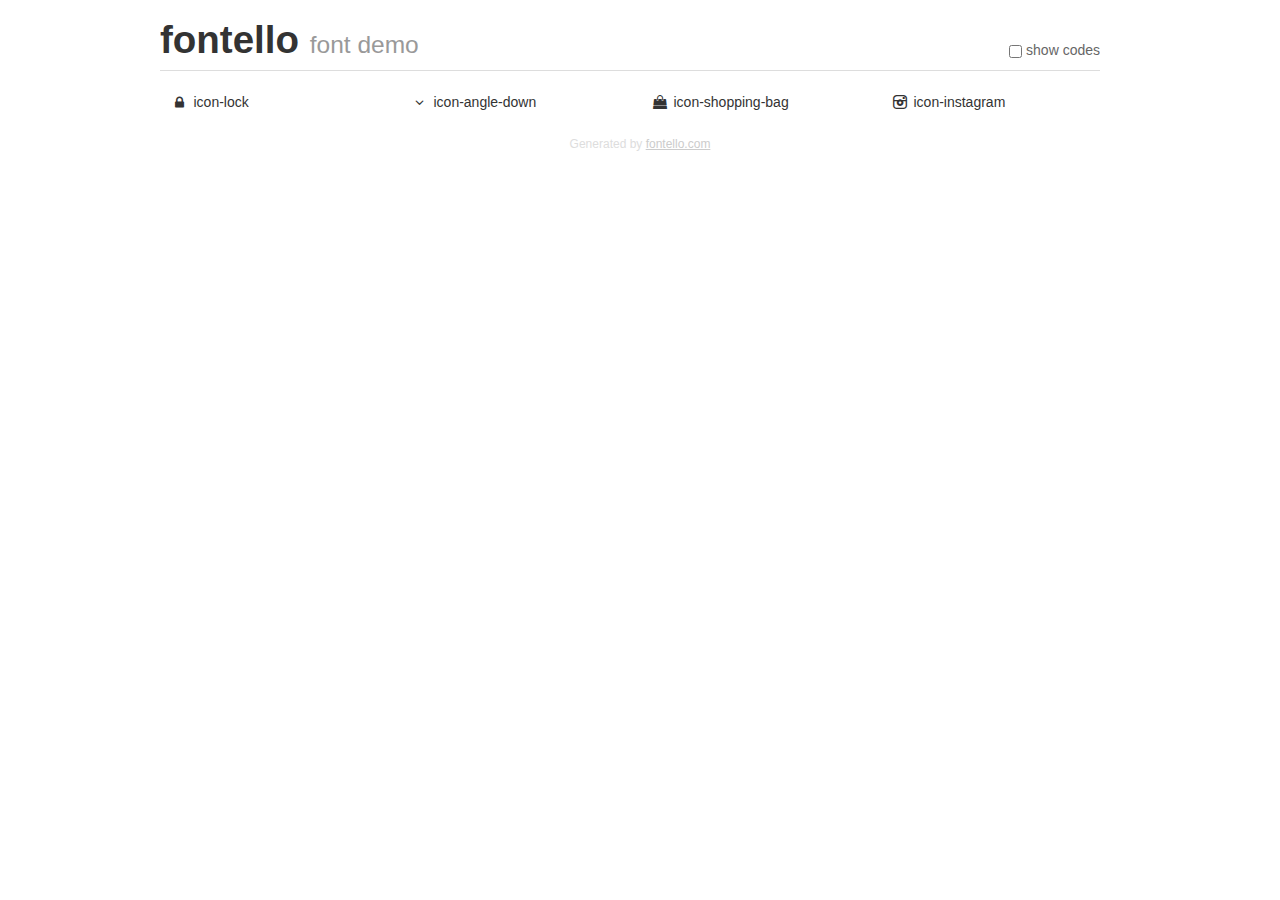
<file: css/fontello/demo.html>
<!DOCTYPE html>
<html>
  <head><!--[if lt IE 9]><script language="javascript" type="text/javascript" src="//html5shim.googlecode.com/svn/trunk/html5.js"></script><![endif]-->
    <meta charset="UTF-8"><style>/*
 * Bootstrap v2.2.1
 *
 * Copyright 2012 Twitter, Inc
 * Licensed under the Apache License v2.0
 * http://www.apache.org/licenses/LICENSE-2.0
 *
 * Designed and built with all the love in the world @twitter by @mdo and @fat.
 */
.clearfix {
  *zoom: 1;
}
.clearfix:before,
.clearfix:after {
  display: table;
  content: "";
  line-height: 0;
}
.clearfix:after {
  clear: both;
}
html {
  font-size: 100%;
  -webkit-text-size-adjust: 100%;
  -ms-text-size-adjust: 100%;
}
a:focus {
  outline: thin dotted #333;
  outline: 5px auto -webkit-focus-ring-color;
  outline-offset: -2px;
}
a:hover,
a:active {
  outline: 0;
}
button,
input,
select,
textarea {
  margin: 0;
  font-size: 100%;
  vertical-align: middle;
}
button,
input {
  *overflow: visible;
  line-height: normal;
}
button::-moz-focus-inner,
input::-moz-focus-inner {
  padding: 0;
  border: 0;
}
body {
  margin: 0;
  font-family: "Helvetica Neue", Helvetica, Arial, sans-serif;
  font-size: 14px;
  line-height: 20px;
  color: #333;
  background-color: #fff;
}
a {
  color: #08c;
  text-decoration: none;
}
a:hover {
  color: #005580;
  text-decoration: underline;
}
.row {
  margin-left: -20px;
  *zoom: 1;
}
.row:before,
.row:after {
  display: table;
  content: "";
  line-height: 0;
}
.row:after {
  clear: both;
}
[class*="span"] {
  float: left;
  min-height: 1px;
  margin-left: 20px;
}
.container,
.navbar-static-top .container,
.navbar-fixed-top .container,
.navbar-fixed-bottom .container {
  width: 940px;
}
.span12 {
  width: 940px;
}
.span11 {
  width: 860px;
}
.span10 {
  width: 780px;
}
.span9 {
  width: 700px;
}
.span8 {
  width: 620px;
}
.span7 {
  width: 540px;
}
.span6 {
  width: 460px;
}
.span5 {
  width: 380px;
}
.span4 {
  width: 300px;
}
.span3 {
  width: 220px;
}
.span2 {
  width: 140px;
}
.span1 {
  width: 60px;
}
[class*="span"].pull-right,
.row-fluid [class*="span"].pull-right {
  float: right;
}
.container {
  margin-right: auto;
  margin-left: auto;
  *zoom: 1;
}
.container:before,
.container:after {
  display: table;
  content: "";
  line-height: 0;
}
.container:after {
  clear: both;
}
p {
  margin: 0 0 10px;
}
.lead {
  margin-bottom: 20px;
  font-size: 21px;
  font-weight: 200;
  line-height: 30px;
}
small {
  font-size: 85%;
}
h1 {
  margin: 10px 0;
  font-family: inherit;
  font-weight: bold;
  line-height: 20px;
  color: inherit;
  text-rendering: optimizelegibility;
}
h1 small {
  font-weight: normal;
  line-height: 1;
  color: #999;
}
h1 {
  line-height: 40px;
}
h1 {
  font-size: 38.5px;
}
h1 small {
  font-size: 24.5px;
}
body {
  margin-top: 90px;
}
.header {
  position: fixed;
  top: 0;
  left: 50%;
  margin-left: -480px;
  background-color: #fff;
  border-bottom: 1px solid #ddd;
  padding-top: 10px;
  z-index: 10;
}
.footer {
  color: #ddd;
  font-size: 12px;
  text-align: center;
  margin-top: 20px;
}
.footer a {
  color: #ccc;
  text-decoration: underline;
}
.the-icons {
  font-size: 14px;
  line-height: 24px;
}
.switch {
  position: absolute;
  right: 0;
  bottom: 10px;
  color: #666;
}
.switch input {
  margin-right: 0.3em;
}
.codesOn .i-name {
  display: none;
}
.codesOn .i-code {
  display: inline;
}
.i-code {
  display: none;
}
@font-face {
      font-family: 'fontello';
      src: url('./font/fontello.eot?16472660');
      src: url('./font/fontello.eot?16472660#iefix') format('embedded-opentype'),
           url('./font/fontello.woff?16472660') format('woff'),
           url('./font/fontello.ttf?16472660') format('truetype'),
           url('./font/fontello.svg?16472660#fontello') format('svg');
      font-weight: normal;
      font-style: normal;
    }
     
     
    .demo-icon
    {
      font-family: "fontello";
      font-style: normal;
      font-weight: normal;
      speak: none;
     
      display: inline-block;
      text-decoration: inherit;
      width: 1em;
      margin-right: .2em;
      text-align: center;
      /* opacity: .8; */
     
      /* For safety - reset parent styles, that can break glyph codes*/
      font-variant: normal;
      text-transform: none;
     
      /* fix buttons height, for twitter bootstrap */
      line-height: 1em;
     
      /* Animation center compensation - margins should be symmetric */
      /* remove if not needed */
      margin-left: .2em;
     
      /* You can be more comfortable with increased icons size */
      /* font-size: 120%; */
     
      /* Font smoothing. That was taken from TWBS */
      -webkit-font-smoothing: antialiased;
      -moz-osx-font-smoothing: grayscale;
     
      /* Uncomment for 3D effect */
      /* text-shadow: 1px 1px 1px rgba(127, 127, 127, 0.3); */
    }
     </style>
    <link rel="stylesheet" href="css/animation.css"><!--[if IE 7]><link rel="stylesheet" href="css/" + font.fontname + "-ie7.css"><![endif]-->
    <script>
      function toggleCodes(on) {
        var obj = document.getElementById('icons');
      
        if (on) {
          obj.className += ' codesOn';
        } else {
          obj.className = obj.className.replace(' codesOn', '');
        }
      }
      
    </script>
  </head>
  <body>
    <div class="container header">
      <h1>fontello <small>font demo</small></h1>
      <label class="switch">
        <input type="checkbox" onclick="toggleCodes(this.checked)">show codes
      </label>
    </div>
    <div class="container" id="icons">
      <div class="row">
        <div class="the-icons span3" title="Code: 0xe805"><i class="demo-icon icon-lock">&#xe805;</i> <span class="i-name">icon-lock</span><span class="i-code">0xe805</span></div>
        <div class="the-icons span3" title="Code: 0xf107"><i class="demo-icon icon-angle-down">&#xf107;</i> <span class="i-name">icon-angle-down</span><span class="i-code">0xf107</span></div>
        <div class="the-icons span3" title="Code: 0xf290"><i class="demo-icon icon-shopping-bag">&#xf290;</i> <span class="i-name">icon-shopping-bag</span><span class="i-code">0xf290</span></div>
        <div class="the-icons span3" title="Code: 0xf31e"><i class="demo-icon icon-instagram">&#xf31e;</i> <span class="i-name">icon-instagram</span><span class="i-code">0xf31e</span></div>
      </div>
    </div>
    <div class="container footer">Generated by <a href="http://fontello.com">fontello.com</a></div>
  </body>
</html>
</file>
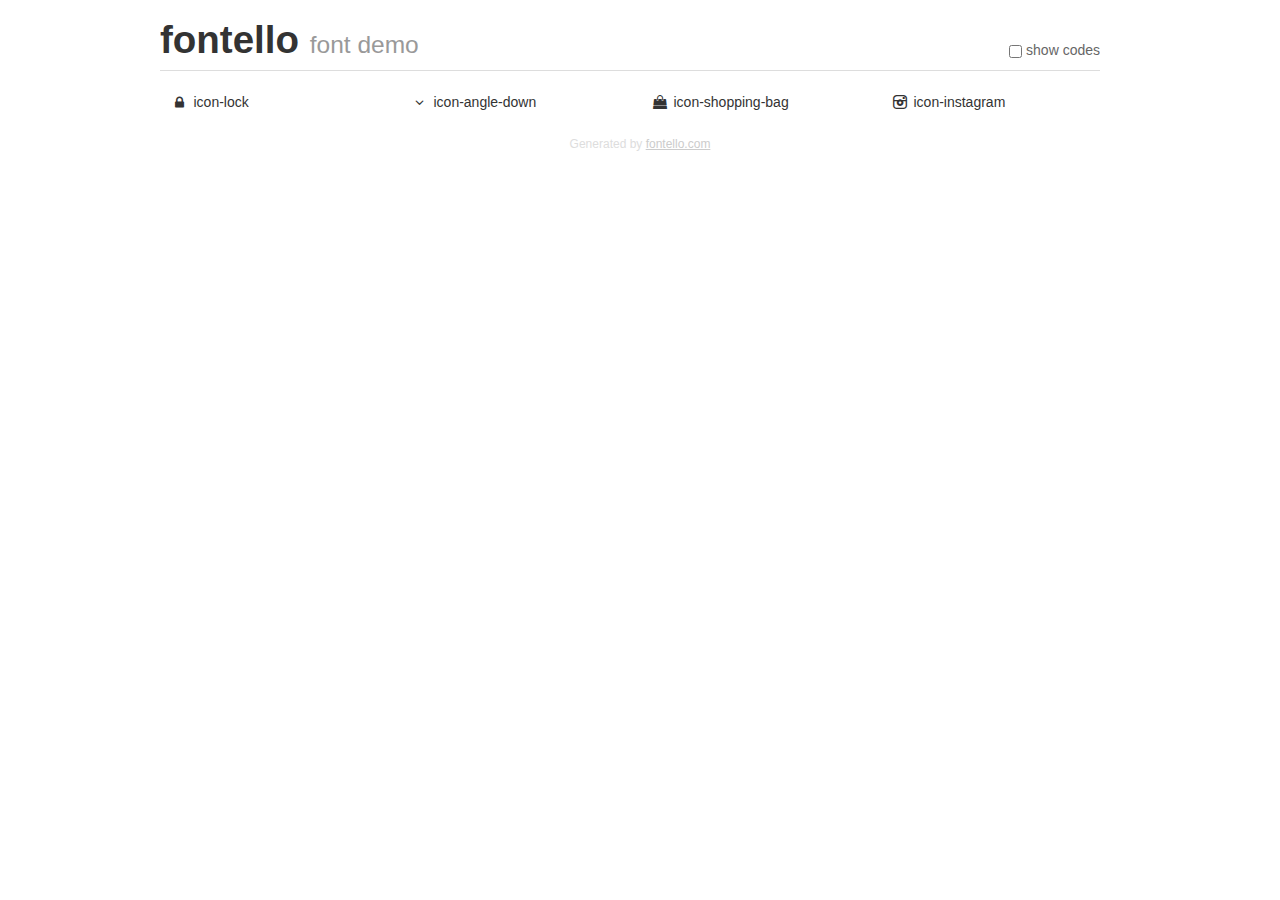
<file: font/fontello-a2df705f/demo.html>
<!DOCTYPE html>
<html>
  <head><!--[if lt IE 9]><script language="javascript" type="text/javascript" src="//html5shim.googlecode.com/svn/trunk/html5.js"></script><![endif]-->
    <meta charset="UTF-8"><style>/*
 * Bootstrap v2.2.1
 *
 * Copyright 2012 Twitter, Inc
 * Licensed under the Apache License v2.0
 * http://www.apache.org/licenses/LICENSE-2.0
 *
 * Designed and built with all the love in the world @twitter by @mdo and @fat.
 */
.clearfix {
  *zoom: 1;
}
.clearfix:before,
.clearfix:after {
  display: table;
  content: "";
  line-height: 0;
}
.clearfix:after {
  clear: both;
}
html {
  font-size: 100%;
  -webkit-text-size-adjust: 100%;
  -ms-text-size-adjust: 100%;
}
a:focus {
  outline: thin dotted #333;
  outline: 5px auto -webkit-focus-ring-color;
  outline-offset: -2px;
}
a:hover,
a:active {
  outline: 0;
}
button,
input,
select,
textarea {
  margin: 0;
  font-size: 100%;
  vertical-align: middle;
}
button,
input {
  *overflow: visible;
  line-height: normal;
}
button::-moz-focus-inner,
input::-moz-focus-inner {
  padding: 0;
  border: 0;
}
body {
  margin: 0;
  font-family: "Helvetica Neue", Helvetica, Arial, sans-serif;
  font-size: 14px;
  line-height: 20px;
  color: #333;
  background-color: #fff;
}
a {
  color: #08c;
  text-decoration: none;
}
a:hover {
  color: #005580;
  text-decoration: underline;
}
.row {
  margin-left: -20px;
  *zoom: 1;
}
.row:before,
.row:after {
  display: table;
  content: "";
  line-height: 0;
}
.row:after {
  clear: both;
}
[class*="span"] {
  float: left;
  min-height: 1px;
  margin-left: 20px;
}
.container,
.navbar-static-top .container,
.navbar-fixed-top .container,
.navbar-fixed-bottom .container {
  width: 940px;
}
.span12 {
  width: 940px;
}
.span11 {
  width: 860px;
}
.span10 {
  width: 780px;
}
.span9 {
  width: 700px;
}
.span8 {
  width: 620px;
}
.span7 {
  width: 540px;
}
.span6 {
  width: 460px;
}
.span5 {
  width: 380px;
}
.span4 {
  width: 300px;
}
.span3 {
  width: 220px;
}
.span2 {
  width: 140px;
}
.span1 {
  width: 60px;
}
[class*="span"].pull-right,
.row-fluid [class*="span"].pull-right {
  float: right;
}
.container {
  margin-right: auto;
  margin-left: auto;
  *zoom: 1;
}
.container:before,
.container:after {
  display: table;
  content: "";
  line-height: 0;
}
.container:after {
  clear: both;
}
p {
  margin: 0 0 10px;
}
.lead {
  margin-bottom: 20px;
  font-size: 21px;
  font-weight: 200;
  line-height: 30px;
}
small {
  font-size: 85%;
}
h1 {
  margin: 10px 0;
  font-family: inherit;
  font-weight: bold;
  line-height: 20px;
  color: inherit;
  text-rendering: optimizelegibility;
}
h1 small {
  font-weight: normal;
  line-height: 1;
  color: #999;
}
h1 {
  line-height: 40px;
}
h1 {
  font-size: 38.5px;
}
h1 small {
  font-size: 24.5px;
}
body {
  margin-top: 90px;
}
.header {
  position: fixed;
  top: 0;
  left: 50%;
  margin-left: -480px;
  background-color: #fff;
  border-bottom: 1px solid #ddd;
  padding-top: 10px;
  z-index: 10;
}
.footer {
  color: #ddd;
  font-size: 12px;
  text-align: center;
  margin-top: 20px;
}
.footer a {
  color: #ccc;
  text-decoration: underline;
}
.the-icons {
  font-size: 14px;
  line-height: 24px;
}
.switch {
  position: absolute;
  right: 0;
  bottom: 10px;
  color: #666;
}
.switch input {
  margin-right: 0.3em;
}
.codesOn .i-name {
  display: none;
}
.codesOn .i-code {
  display: inline;
}
.i-code {
  display: none;
}
@font-face {
      font-family: 'fontello';
      src: url('./font/fontello.eot?19167329');
      src: url('./font/fontello.eot?19167329#iefix') format('embedded-opentype'),
           url('./font/fontello.woff?19167329') format('woff'),
           url('./font/fontello.ttf?19167329') format('truetype'),
           url('./font/fontello.svg?19167329#fontello') format('svg');
      font-weight: normal;
      font-style: normal;
    }
     
     
    .demo-icon
    {
      font-family: "fontello";
      font-style: normal;
      font-weight: normal;
      speak: none;
     
      display: inline-block;
      text-decoration: inherit;
      width: 1em;
      margin-right: .2em;
      text-align: center;
      /* opacity: .8; */
     
      /* For safety - reset parent styles, that can break glyph codes*/
      font-variant: normal;
      text-transform: none;
     
      /* fix buttons height, for twitter bootstrap */
      line-height: 1em;
     
      /* Animation center compensation - margins should be symmetric */
      /* remove if not needed */
      margin-left: .2em;
     
      /* You can be more comfortable with increased icons size */
      /* font-size: 120%; */
     
      /* Font smoothing. That was taken from TWBS */
      -webkit-font-smoothing: antialiased;
      -moz-osx-font-smoothing: grayscale;
     
      /* Uncomment for 3D effect */
      /* text-shadow: 1px 1px 1px rgba(127, 127, 127, 0.3); */
    }
     </style>
    <link rel="stylesheet" href="css/animation.css"><!--[if IE 7]><link rel="stylesheet" href="css/" + font.fontname + "-ie7.css"><![endif]-->
    <script>
      function toggleCodes(on) {
        var obj = document.getElementById('icons');
      
        if (on) {
          obj.className += ' codesOn';
        } else {
          obj.className = obj.className.replace(' codesOn', '');
        }
      }
      
    </script>
  </head>
  <body>
    <div class="container header">
      <h1>fontello <small>font demo</small></h1>
      <label class="switch">
        <input type="checkbox" onclick="toggleCodes(this.checked)">show codes
      </label>
    </div>
    <div class="container" id="icons">
      <div class="row">
        <div class="the-icons span3" title="Code: 0xe805"><i class="demo-icon icon-lock">&#xe805;</i> <span class="i-name">icon-lock</span><span class="i-code">0xe805</span></div>
        <div class="the-icons span3" title="Code: 0xf107"><i class="demo-icon icon-angle-down">&#xf107;</i> <span class="i-name">icon-angle-down</span><span class="i-code">0xf107</span></div>
        <div class="the-icons span3" title="Code: 0xf290"><i class="demo-icon icon-shopping-bag">&#xf290;</i> <span class="i-name">icon-shopping-bag</span><span class="i-code">0xf290</span></div>
        <div class="the-icons span3" title="Code: 0xf31e"><i class="demo-icon icon-instagram">&#xf31e;</i> <span class="i-name">icon-instagram</span><span class="i-code">0xf31e</span></div>
      </div>
    </div>
    <div class="container footer">Generated by <a href="http://fontello.com">fontello.com</a></div>
  </body>
</html>
</file>
<file: css/fontello/css/animation.css>
/*
   Animation example, for spinners
*/
.animate-spin {
  -moz-animation: spin 2s infinite linear;
  -o-animation: spin 2s infinite linear;
  -webkit-animation: spin 2s infinite linear;
  animation: spin 2s infinite linear;
  display: inline-block;
}
@-moz-keyframes spin {
  0% {
    -moz-transform: rotate(0deg);
    -o-transform: rotate(0deg);
    -webkit-transform: rotate(0deg);
    transform: rotate(0deg);
  }

  100% {
    -moz-transform: rotate(359deg);
    -o-transform: rotate(359deg);
    -webkit-transform: rotate(359deg);
    transform: rotate(359deg);
  }
}
@-webkit-keyframes spin {
  0% {
    -moz-transform: rotate(0deg);
    -o-transform: rotate(0deg);
    -webkit-transform: rotate(0deg);
    transform: rotate(0deg);
  }

  100% {
    -moz-transform: rotate(359deg);
    -o-transform: rotate(359deg);
    -webkit-transform: rotate(359deg);
    transform: rotate(359deg);
  }
}
@-o-keyframes spin {
  0% {
    -moz-transform: rotate(0deg);
    -o-transform: rotate(0deg);
    -webkit-transform: rotate(0deg);
    transform: rotate(0deg);
  }

  100% {
    -moz-transform: rotate(359deg);
    -o-transform: rotate(359deg);
    -webkit-transform: rotate(359deg);
    transform: rotate(359deg);
  }
}
@-ms-keyframes spin {
  0% {
    -moz-transform: rotate(0deg);
    -o-transform: rotate(0deg);
    -webkit-transform: rotate(0deg);
    transform: rotate(0deg);
  }

  100% {
    -moz-transform: rotate(359deg);
    -o-transform: rotate(359deg);
    -webkit-transform: rotate(359deg);
    transform: rotate(359deg);
  }
}
@keyframes spin {
  0% {
    -moz-transform: rotate(0deg);
    -o-transform: rotate(0deg);
    -webkit-transform: rotate(0deg);
    transform: rotate(0deg);
  }

  100% {
    -moz-transform: rotate(359deg);
    -o-transform: rotate(359deg);
    -webkit-transform: rotate(359deg);
    transform: rotate(359deg);
  }
}
</file>
<file: font/fontello-a2df705f/css/animation.css>
/*
   Animation example, for spinners
*/
.animate-spin {
  -moz-animation: spin 2s infinite linear;
  -o-animation: spin 2s infinite linear;
  -webkit-animation: spin 2s infinite linear;
  animation: spin 2s infinite linear;
  display: inline-block;
}
@-moz-keyframes spin {
  0% {
    -moz-transform: rotate(0deg);
    -o-transform: rotate(0deg);
    -webkit-transform: rotate(0deg);
    transform: rotate(0deg);
  }

  100% {
    -moz-transform: rotate(359deg);
    -o-transform: rotate(359deg);
    -webkit-transform: rotate(359deg);
    transform: rotate(359deg);
  }
}
@-webkit-keyframes spin {
  0% {
    -moz-transform: rotate(0deg);
    -o-transform: rotate(0deg);
    -webkit-transform: rotate(0deg);
    transform: rotate(0deg);
  }

  100% {
    -moz-transform: rotate(359deg);
    -o-transform: rotate(359deg);
    -webkit-transform: rotate(359deg);
    transform: rotate(359deg);
  }
}
@-o-keyframes spin {
  0% {
    -moz-transform: rotate(0deg);
    -o-transform: rotate(0deg);
    -webkit-transform: rotate(0deg);
    transform: rotate(0deg);
  }

  100% {
    -moz-transform: rotate(359deg);
    -o-transform: rotate(359deg);
    -webkit-transform: rotate(359deg);
    transform: rotate(359deg);
  }
}
@-ms-keyframes spin {
  0% {
    -moz-transform: rotate(0deg);
    -o-transform: rotate(0deg);
    -webkit-transform: rotate(0deg);
    transform: rotate(0deg);
  }

  100% {
    -moz-transform: rotate(359deg);
    -o-transform: rotate(359deg);
    -webkit-transform: rotate(359deg);
    transform: rotate(359deg);
  }
}
@keyframes spin {
  0% {
    -moz-transform: rotate(0deg);
    -o-transform: rotate(0deg);
    -webkit-transform: rotate(0deg);
    transform: rotate(0deg);
  }

  100% {
    -moz-transform: rotate(359deg);
    -o-transform: rotate(359deg);
    -webkit-transform: rotate(359deg);
    transform: rotate(359deg);
  }
}
</file>
